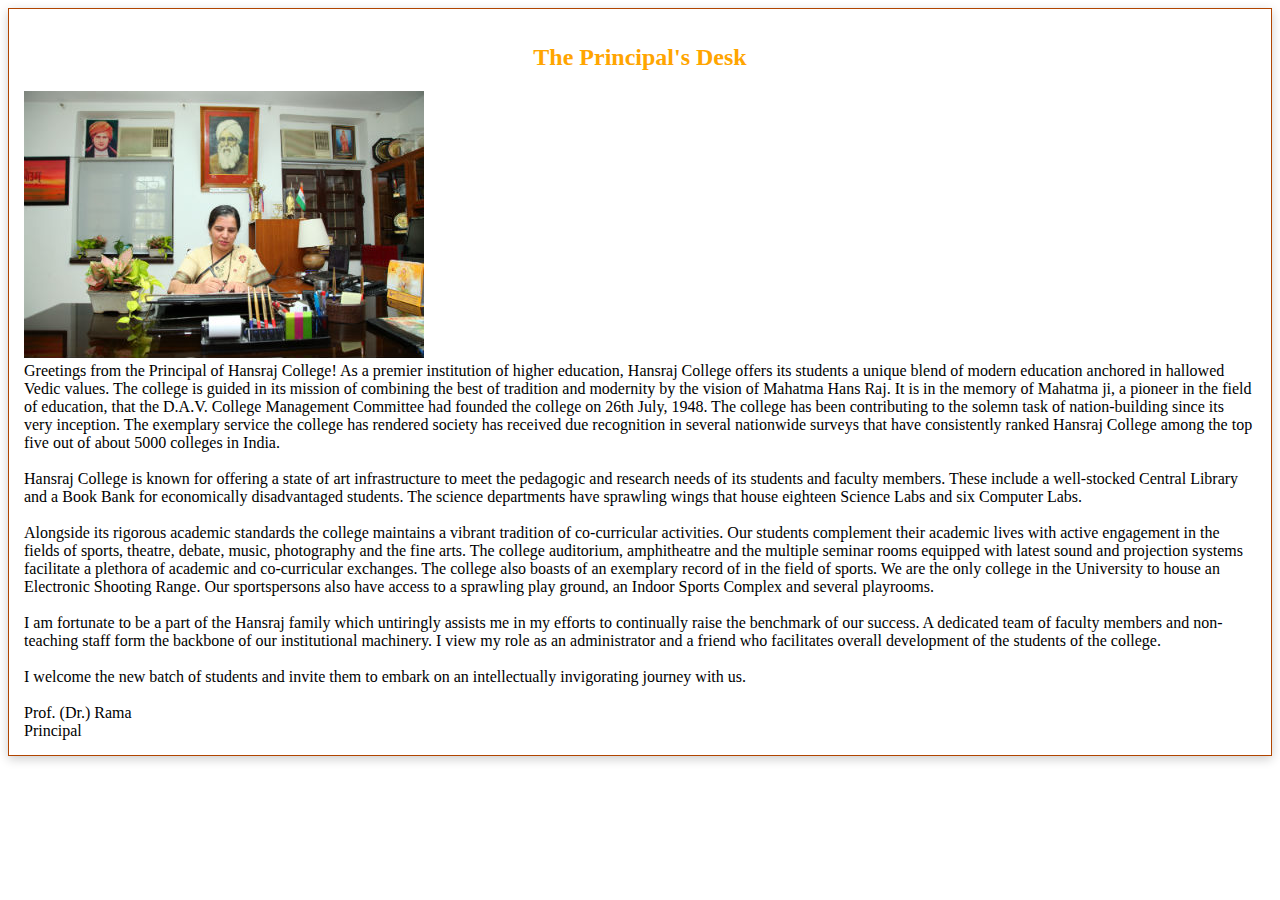
<file: prin_mess.html>
<!DOCTYPE html>
<html lang="en" dir="ltr">
  <head>
    <meta charset="utf-8">
    <title>Principal Message Full</title>
    <link rel="stylesheet" href="website.css">
    <script src="https://cdn.jsdelivr.net/npm/@popperjs/core@2.9.3/dist/umd/popper.min.js" integrity="sha384-W8fXfP3gkOKtndU4JGtKDvXbO53Wy8SZCQHczT5FMiiqmQfUpWbYdTil/SxwZgAN" crossorigin="anonymous"></script>
    <script src="https://cdn.jsdelivr.net/npm/bootstrap@5.1.1/dist/js/bootstrap.min.js" integrity="sha384-skAcpIdS7UcVUC05LJ9Dxay8AXcDYfBJqt1CJ85S/CFujBsIzCIv+l9liuYLaMQ/" crossorigin="anonymous"></script>

  </head>
  <body>
    <div class="principal-desk-container">
    <h2>The Principal's Desk</h2>
    <img src="principaldesk.jpg"> <br>
    Greetings from the Principal of Hansraj College! As a premier institution of higher education, Hansraj College offers its students a unique blend of modern education anchored in hallowed Vedic values. The college is guided in its mission of combining the best of tradition and modernity by the vision of Mahatma Hans Raj. It is in the memory of Mahatma ji, a pioneer in the field of education, that the D.A.V. College Management Committee had founded the college on 26th July, 1948. The college has been contributing to the solemn task of nation-building since its very inception. The exemplary service the college has rendered society has received due recognition in several nationwide surveys that have consistently ranked Hansraj College among the top five out of about 5000 colleges in India.
  <br> <br>
  Hansraj College is known for offering a state of art infrastructure to meet the pedagogic and research needs of its students and faculty members. These include a well-stocked Central Library and a Book Bank for economically disadvantaged students. The science departments have sprawling wings that house eighteen Science Labs and six Computer Labs.
  <br> <br>
  Alongside its rigorous academic standards the college maintains a vibrant tradition of co-curricular activities. Our students complement their academic lives with active engagement in the fields of sports, theatre, debate, music, photography and the fine arts. The college auditorium, amphitheatre and the multiple seminar rooms equipped with latest sound and projection systems facilitate a plethora of academic and co-curricular exchanges. The college also boasts of an exemplary record of in the field of sports. We are the only college in the University to house an Electronic Shooting Range. Our sportspersons also have access to a sprawling play ground, an Indoor Sports Complex and several playrooms.
  <br> <br>
  I am fortunate to be a part of the Hansraj family which untiringly assists me in my efforts to continually raise the benchmark of our success. A dedicated team of faculty members and non-teaching staff form the backbone of our institutional machinery. I view my role as an administrator and a friend who facilitates overall development of the students of the college.
  <br> <br>
  I welcome the new batch of students and invite them to embark on an intellectually invigorating journey with us.
  <br> <br>

  Prof. (Dr.) Rama <br>
  Principal
  </div>
  </body>
</html>
</file>
<file: website.css>
.color {
    background-color: peach;
}

p {
    font-weight: bold;
    font-size: 12px;
    display: inline-block;
}

h2 {
    text-align: center;
    color: orange;
}

p,
span {
    box-sizing: border-box;
}

.spacer {
    height: 30px;
}

.circ-container {
    margin-bottom: 10px;
}

.circ {
    background-color: #b04400;
    display: flex;
    align-items: center;
    justify-content: center;
    height: 140px;
    width: 140px;
    border-radius: 50%;
    border: 3px solid #eeeeee;
    margin: 0 auto;
}

.circ:hover {
    background-color: orange;
}

.circ:hover svg {
    color: #e6fefe;
}

.principal-desk-container {
    border: 1px solid #b04400;
    padding: 15px;
    background: #fff;
    box-shadow: 0 3px 10px 0 rgb(0 0 0 / 20%);
    display: inline-block;
}

.principal-desk-container a:link {
    border: 3px solid #eeeeee;
    background-color: white;
    color: black;
    padding: 14px 25px;
    text-align: center;
    text-decoration: none;
    display: inline-block;
}

.principal-desk-container a:hover {
    background-color: orange;
}

.principal-message {
    width: 100%;
}

.principal-image {
    width: 100%;
}

svg {
    color: white;
    height: 45px;
    width: 45px;
}
</file>
